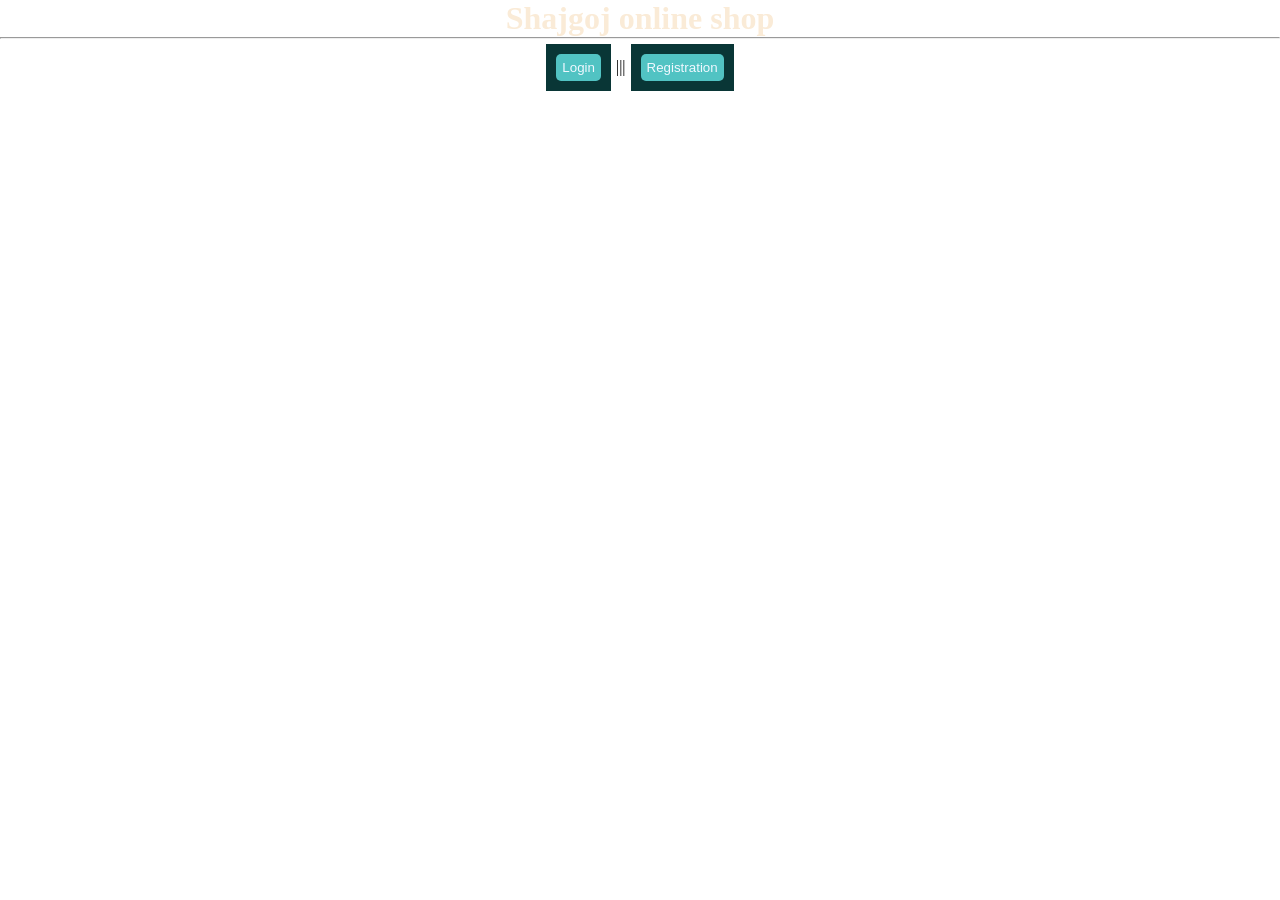
<file: finaltermlabtask2/index.html>
<!DOCTYPE html>
<html>
<head>
	<title>First Page</title>
	<link rel="stylesheet" type="text/css" href="css/style.css">
</head>
<body>
    <center>
      <div class = "div1">
        <h1>Shajgoj online shop</h1>
      </div>
      <hr>
		
    </center>
    <center>
    <ul>
        <button><a href="views/login.php">Login</a></button>|||<button><a href="views/reg.php">Registration</a></button>
    </ul>
  </center>

</body>
</html>
</file>
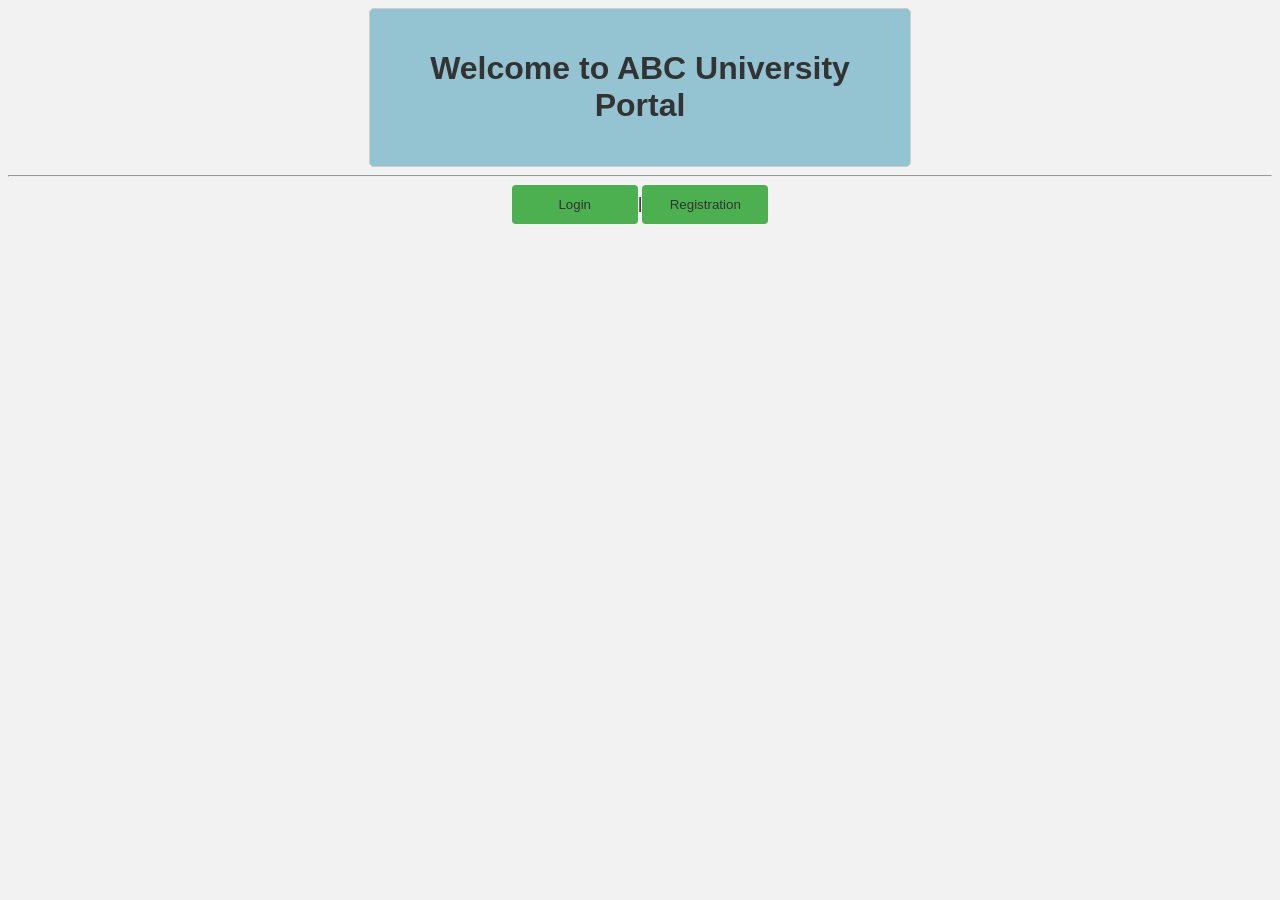
<file: SPortal/index.html>
<!DOCTYPE html>
<html>
<head>
	<title>First Page</title>
	<link rel="stylesheet" type="text/css" href="css/style.css">
</head>
<body>
    <center>
      <div class = "div1">
        <h1>Welcome to ABC University Portal</h1>
      </div>
      <hr>
		
    </center>
    <center>
    <ul>
        <button><a href="views/login.php">Login</a></button>|<button><a href="views/reg.php">Registration</a></button>
    </ul>
  </center>

</body>
</html>
</file>
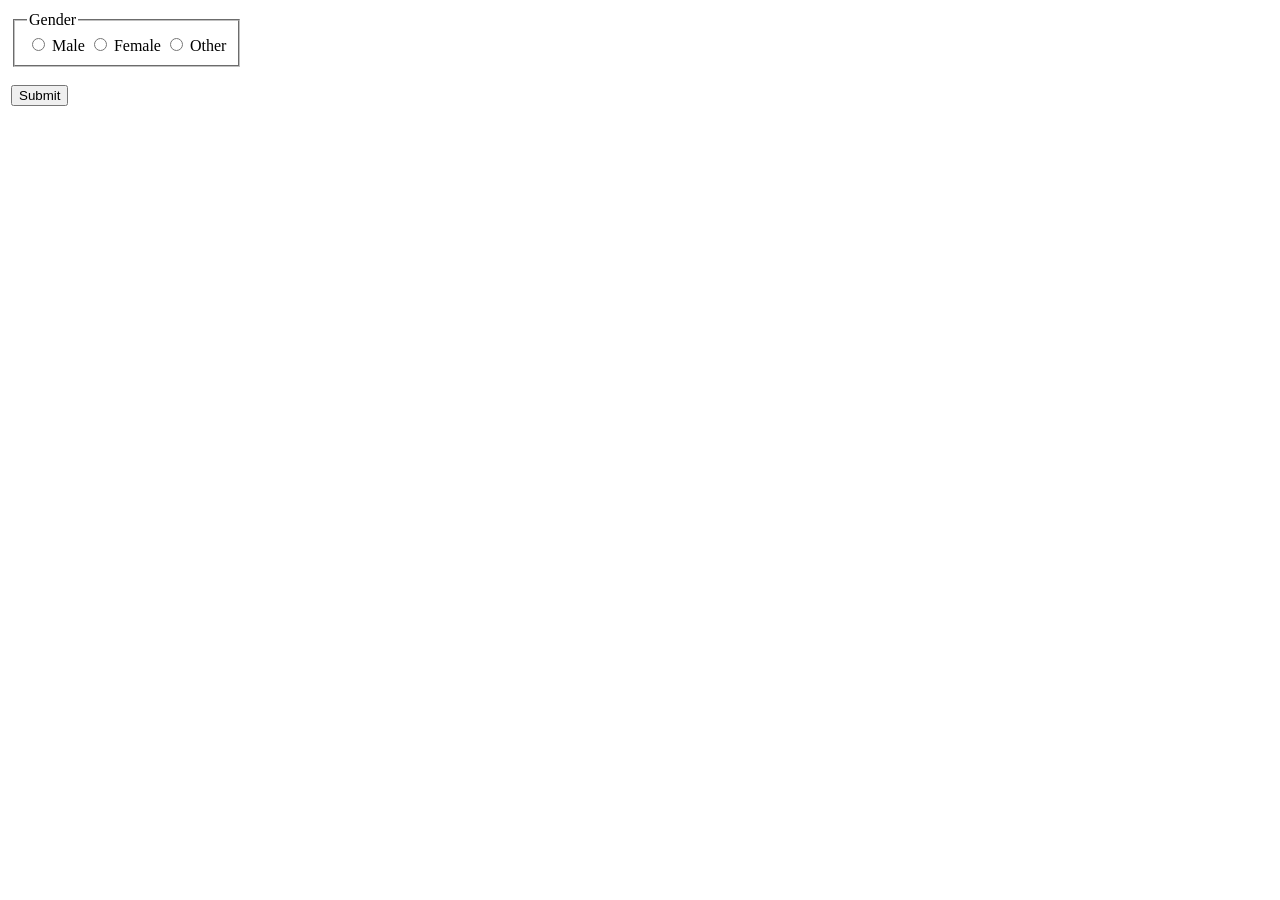
<file: finaltermlabtask1/p3.html>
<!DOCTYPE html>
<html>
  <head>
    <title>Validation Gender</title>
    <meta charset="UTF-8" />
    <meta name="viewport" content="width=device-width, initial-scale=1.0" />
  </head>
  <body>
    <table>
      <tr>
        <td>
          <form>
            <fieldset width="50%">
              <legend>Gender</legend>
              <input type="radio" id="Male" name="gender" value="Male" />
              <label>Male</label>

              <input type="radio" id="Female" name="gender" value="Female" />
              <label>Female</label>

              <input type="radio" id="Other" name="gender" value="Other" />
              <label>Other</label><br />
            </fieldset>
            <br />
            <button type="button" onclick="validate()">Submit</button>
            <br />
            <p id="Msg"></p>
          </form>
        </td>
      </tr>
    </table>
    <script>
      function validate() {
        let Male = document.getElementById("Male");
        let Female = document.getElementById("Female");
        let Other = document.getElementById("Other");
        let Msg = document.getElementById("Msg");
        let val = document.getElementsByName("gender");

        if (!Male.checked && !Female.checked && !Other.checked) {
          Msg.innerHTML = "Please select at least one option.";
          return;
        } else if (Male.checked) {
          Msg.innerHTML = `Selected items: ${Male.value}`;
        } else if (Female.checked) {
          Msg.innerHTML = `Selected items: ${Female.value}`;
        } else {
          Msg.innerHTML = `Selected items: ${Other.value}`;
        }
      }
    </script>
  </body>
</html>
</file>
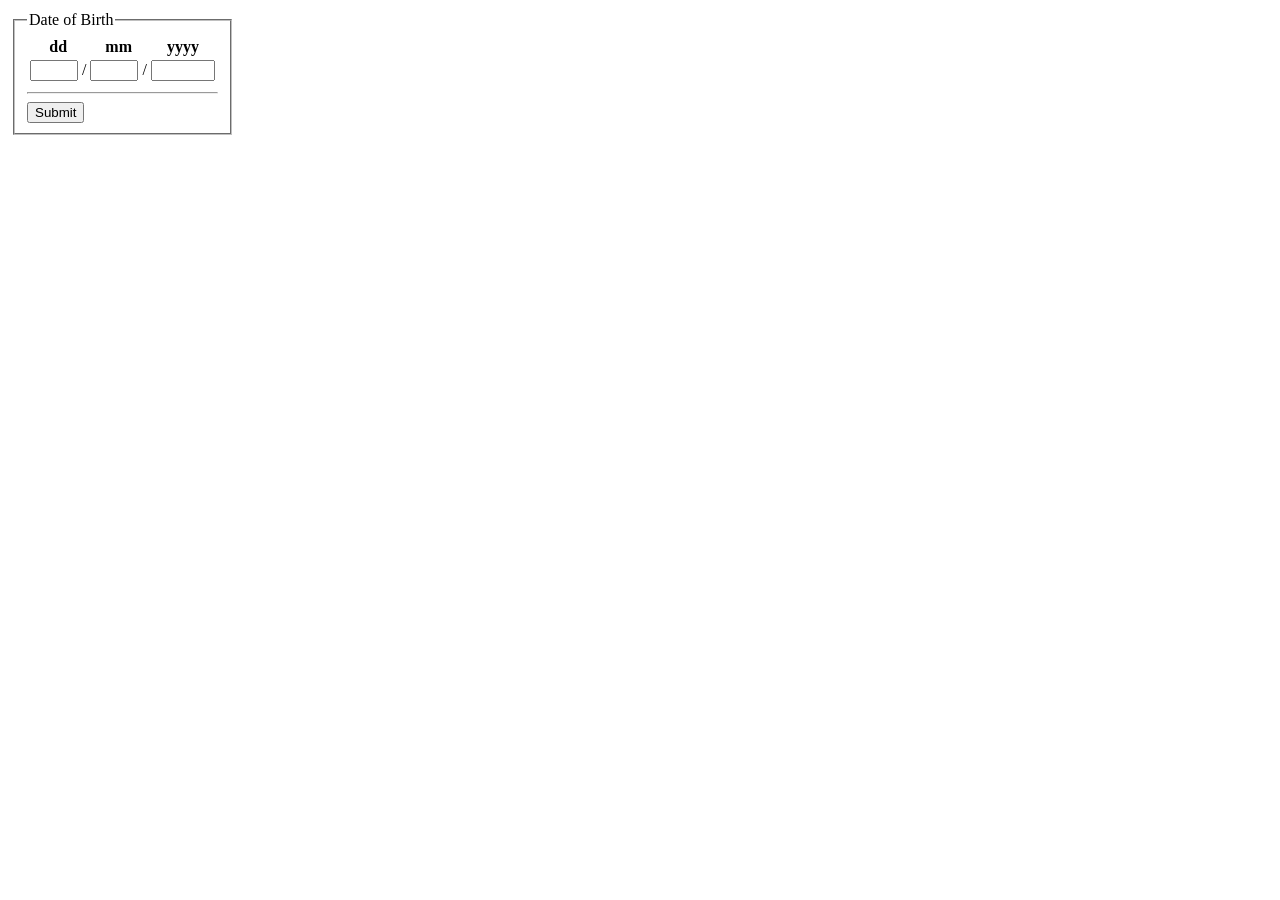
<file: finaltermlabtask1/p4.html>
<!DOCTYPE html>
<html>
  <head>
    <title>Validation DOB</title>
  </head>
  <body>
    <table>
      <tr>
        <td>
          <fieldset>
            <legend>Date of Birth</legend>
            <form>
              <table>
                <tr>
                  <th><label>dd</label></th>
                  <th><label>mm</label></th>
                  <th><label>yyyy</label></th>
                </tr>
                <tr>
                  <td><input type="number" id="day" min="1" max="31" /> /</td>
                  <td><input type="number" id="month" min="1" max="12" /> /</td>
                  <td><input type="number" id="year" min="1900" max="2016" /></td>
                </tr>
              </table>

              <hr />

              <input type="button" value="Submit" onclick="validateDate()" />
            </form>
          </fieldset>
        </td>
      </tr>
    </table>

    <p id="msg"></p>

    <script>
      function validateDate() {
        let day = document.getElementById("day").value.trim();
        let month = document.getElementById("month").value.trim();
        let year = document.getElementById("year").value.trim();
        let Msg = document.getElementById("msg");

        if (day === "" || month === "" || year === "") {
          Msg.innerHTML = "All fields are required";
          return false;
        }

        if (day < 1 || day > 31) {
          Msg.innerHTML = "Day must be between 1 and 31";
          return false;
        }

        if (month < 1 || month > 12) {
          Msg.innerHTML = "Month must be between 1 and 12";
          return false;
        }

        if (year < 1900 || year > 2016) {
          Msg.innerHTML = "Year must be between 1900 and 2016";
          return false;
        }

        Msg.innerHTML = `Choosen Date Of Birth is: ${day} / ${month} / ${year}`;
        return true;
      }
    </script>
  </body>
</html>
</file>
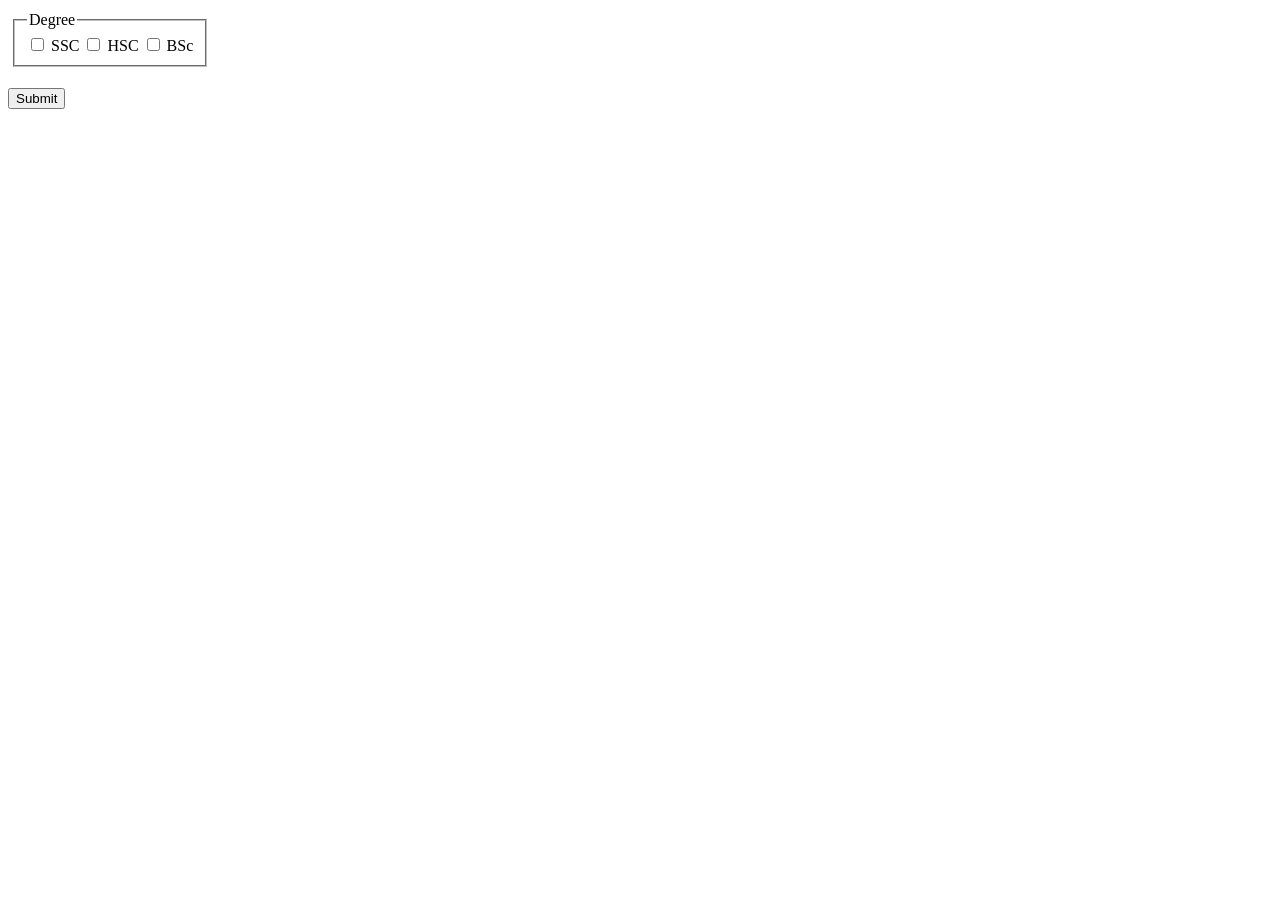
<file: finaltermlabtask1/p5.html>
<!DOCTYPE html>
<html>
  <head>
    <title>Validation Degree checkboxes</title>
    <meta charset="UTF-8" />
    <meta name="viewport" content="width=device-width, initial-scale=1.0" />
  </head>
  <body>
    <form>
      <table>
        <tr>
          <td>
            <fieldset>
              <legend>Degree</legend>

              <input type="checkbox" id="SSC" name="options" value="SSC" />
              <label>SSC</label>
              <input type="checkbox" id="HSC" name="options" value="HSC" />
              <label>HSC</label>
              <input type="checkbox" id="BSc" name="options" value="BSc" />
              <label>BSc</label><br />
            </fieldset>
          </td>
        </tr>
      </table>
      <br />
      <button type="button" onclick="validate()">Submit</button>
      <br />
      <p id="Msg"></p>
    </form>
    <script>
      function validate() {
        let SSC = document.getElementById("SSC");
        let HSC = document.getElementById("HSC");
        let BSc = document.getElementById("BSc");
        let Msg = document.getElementById("Msg");

        if (!SSC.checked && !HSC.checked && !BSc.checked) {
          Msg.innerHTML = "Please select at least one option.";
          return;
        }

        let selectedOptions = "";
        if (SSC.checked) {
          selectedOptions += `${SSC.value}, `;
        }
        if (HSC.checked) {
          selectedOptions += `${HSC.value}, `;
        }
        if (BSc.checked) {
          selectedOptions += `${BSc.value}, `;
        }

        selectedOptions = selectedOptions.slice(0, -2);

        Msg.innerHTML = `Selected items: ${selectedOptions}`;
      }
    </script>
  </body>
</html>
</file>
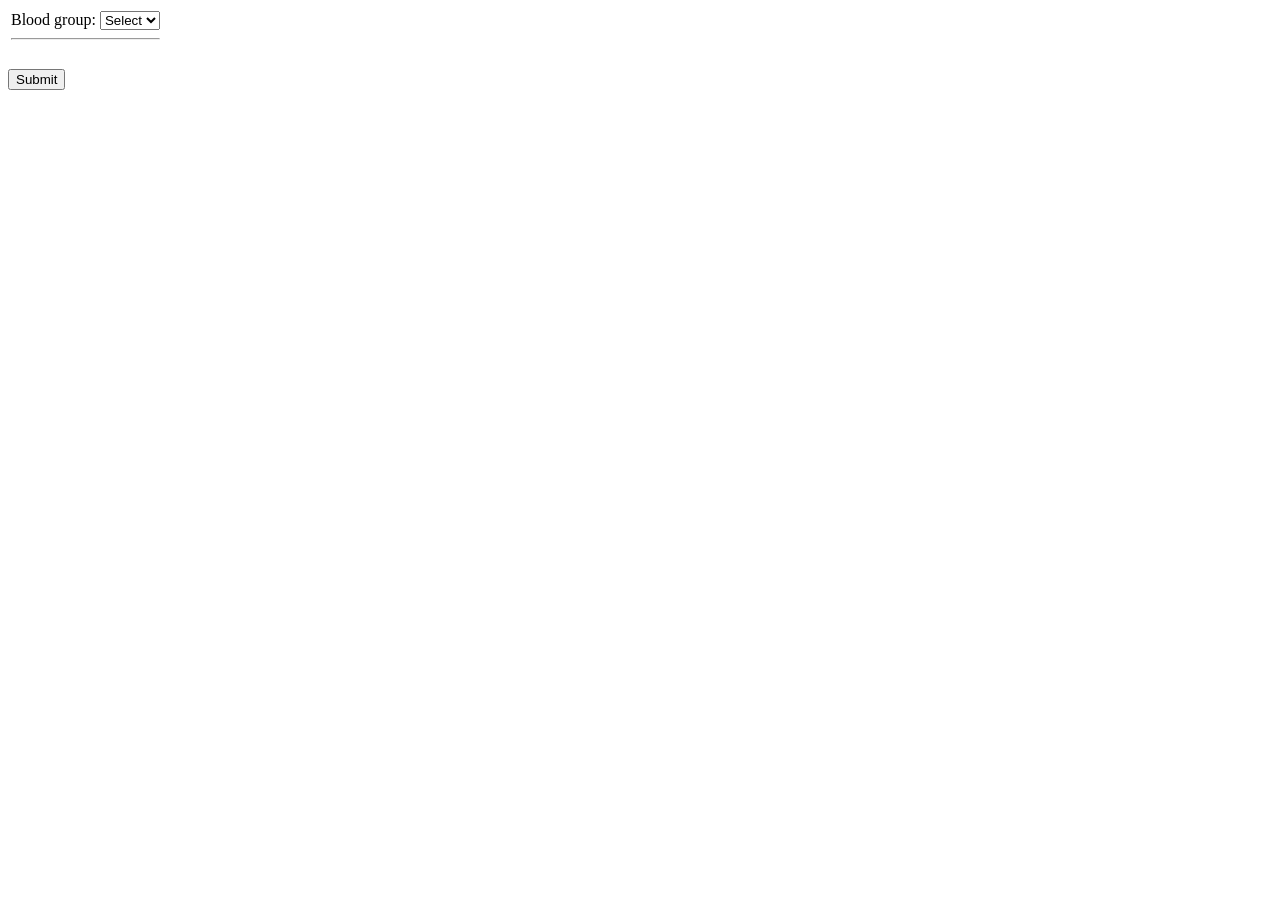
<file: finaltermlabtask1/p6.html>
<!DOCTYPE html>
<html>
  <head>
    <title>Validation Blood group options</title>
  </head>
  <body>
    <form>
      <table>
        <tr>
          <td>
            <label>Blood group:</label>
            <select id="options">
              <option value="">Select</option>
              <option value="A+">A+</option>
              <option value="A-">A-</option>
              <option value="B+">B+</option>
              <option value="B-">B-</option>
              <option value="AB+">AB+</option>
              <option value="AB-">AB-</option>
              <option value="O+">O+</option>
              <option value="O-">O-</option>
            </select>
            <hr />
          </td>
        </tr>
      </table>
      <br />
      <input type="button" value="Submit" onclick="validateOption()" />
    </form>

    <p id="msg"></p>

    <script>
      function validateOption() {
        let optionInput = document.getElementById("options");
        let Msg = document.getElementById("msg");

        let option = optionInput.value.trim();

        if (option === "") {
          Msg.innerHTML = "An option must be selected";
          return false;
        }

        Msg.innerHTML = "Blood group: " + option;
        return true;
      }
    </script>
  </body>
</html>
</file>
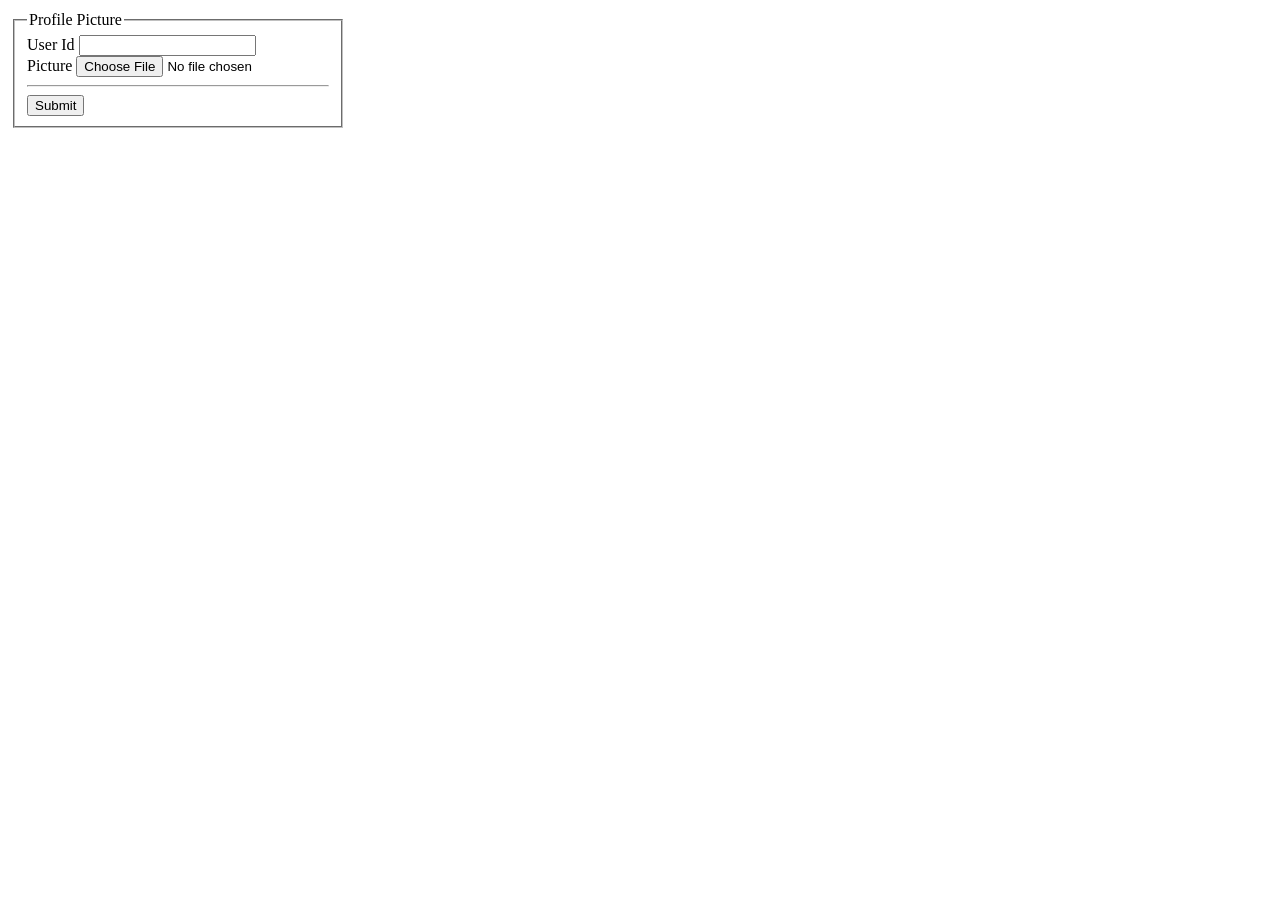
<file: finaltermlabtask1/p7.html>
<!DOCTYPE html>
<html>
  <head>
    <title>Validation Uploading file</title>
  </head>
  <body>
    <form>
      <table>
        <tr>
          <td>
            <fieldset>
              <legend>Profile Picture</legend>
              User Id <input type="text" id="userIdInput"> <br>
              Picture <input type="file" id="pictureInput"> <br>
              <hr>
              <button type="button" onClick="validateForm()">Submit</button>
            </fieldset>
          </td>
          <td></td>
        </tr>
      </table>
    </form>

    <p id="msg"></p>

    <script>
      function validateForm() {
        let userIdInput = document.getElementById("userIdInput");
        let pictureInput = document.getElementById("pictureInput");
        let msg = document.getElementById("msg");

        let userId = userIdInput.value.trim();
        let picture = pictureInput.value.trim();

        if (userId === "" || isNaN(userId) || Number(userId) < 0) {
          msg.innerHTML = "User Id must be a positive number";
          return false;
        }

        if (picture === "") {
          msg.innerHTML = "Picture cannot be empty";
          return false;
        }

        msg.innerHTML = "";
        return true;
      }
    </script>
  </body>
</html>
</file>
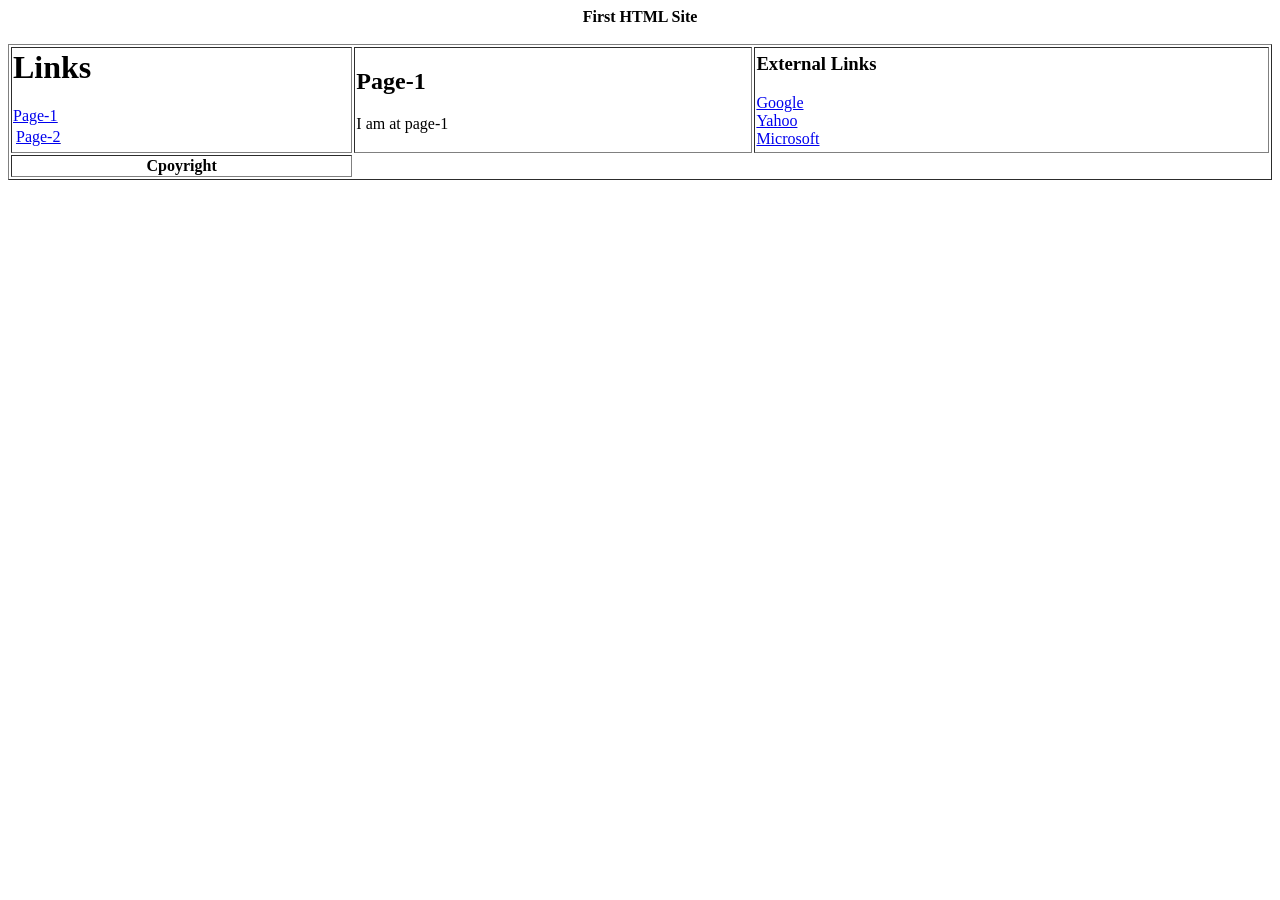
<file: Lab1/solve1/Page-1.html>
<html>
    <head>
        <title>
            Task-1
        </title>
    </head>    
        <body>
            <center>
                <b>First HTML Site</b>
            </center>
            <br>
            <center>
                <table border = "1" width = "100%" Hight = 1000px>
                    <tr>
                        <td>
                            <h1>Links</h1>
                            <table>
                                <tr>
                                    <td>
                                        <u><a href = "Page-2.html">Page-2</a></u>
                                    </td>
                                </tr>
                                <tr>
                                    <u>
                                        <a href = "Page-1.html">Page-1</a>
                                    </u>   
                                </tr>
                            </table>
                        </td>    
                            <td>
                                <h2>Page-1</h2>
                                <p>I am at page-1</p>
                            </td>
                            <td>
                                <h3>External Links</h3>
                                <a href = "www.google.com">Google</a>
                                <br>
                                <a href = "www.yahoo.com">Yahoo</a>
                                <br>
                                <a href = "www.microsoft.com">Microsoft</a>
                                <br>  
                            </td>
                    </tr>
                    <tr><center><th colaspan = "3"> Cpoyright </th></center>
                        
                    </tr>
                </table>
            </center>
        </body>
</html>
</file>
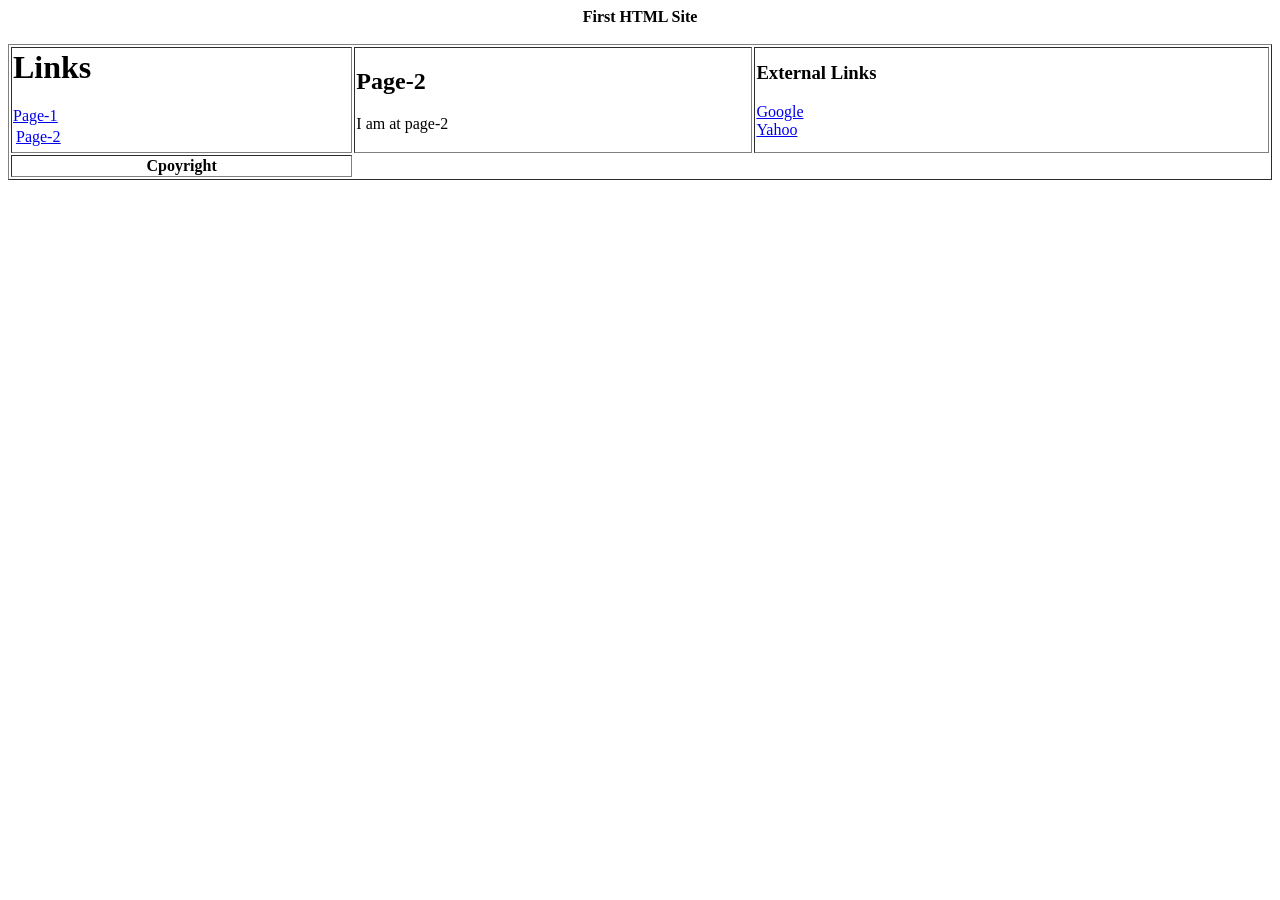
<file: Lab1/solve1/Page-2.html>
<html>
    <head>
        <title>
            Task-2
        </title>
    </head>    
        <body>
            <center>
                <b>First HTML Site</b>
            </center>
            <br>
            <center>
                <table border = "1" width = "100%" Hight = 1000px>
                    <tr>
                        <td>
                            <h1>Links</h1>
                            <table>
                                <tr>
                                    <td>
                                        <u><a href = "Page-2.html">Page-2</a></u>
                                    </td>
                                </tr>
                                <tr>
                                    <u>
                                        <a href = "Page-1.html">Page-1</a>
                                    </u>   
                                </tr>
                            </table>
                        </td>    
                            <td>
                                <h2>Page-2</h2>
                                <p>I am at page-2</p>
                            </td>
                            <td>
                                <h3>External Links</h3>
                                <a href = "www.google.com">Google</a>
                                <br>
                                <a href = "www.yahoo.com">Yahoo</a>
                                <br> 
                            </td>
                    </tr>
                    <tr><center><th colaspan = "3"> Cpoyright </th></center>
                        
                    </tr>
                </table>
            </center>
        </body>
</html>
</file>
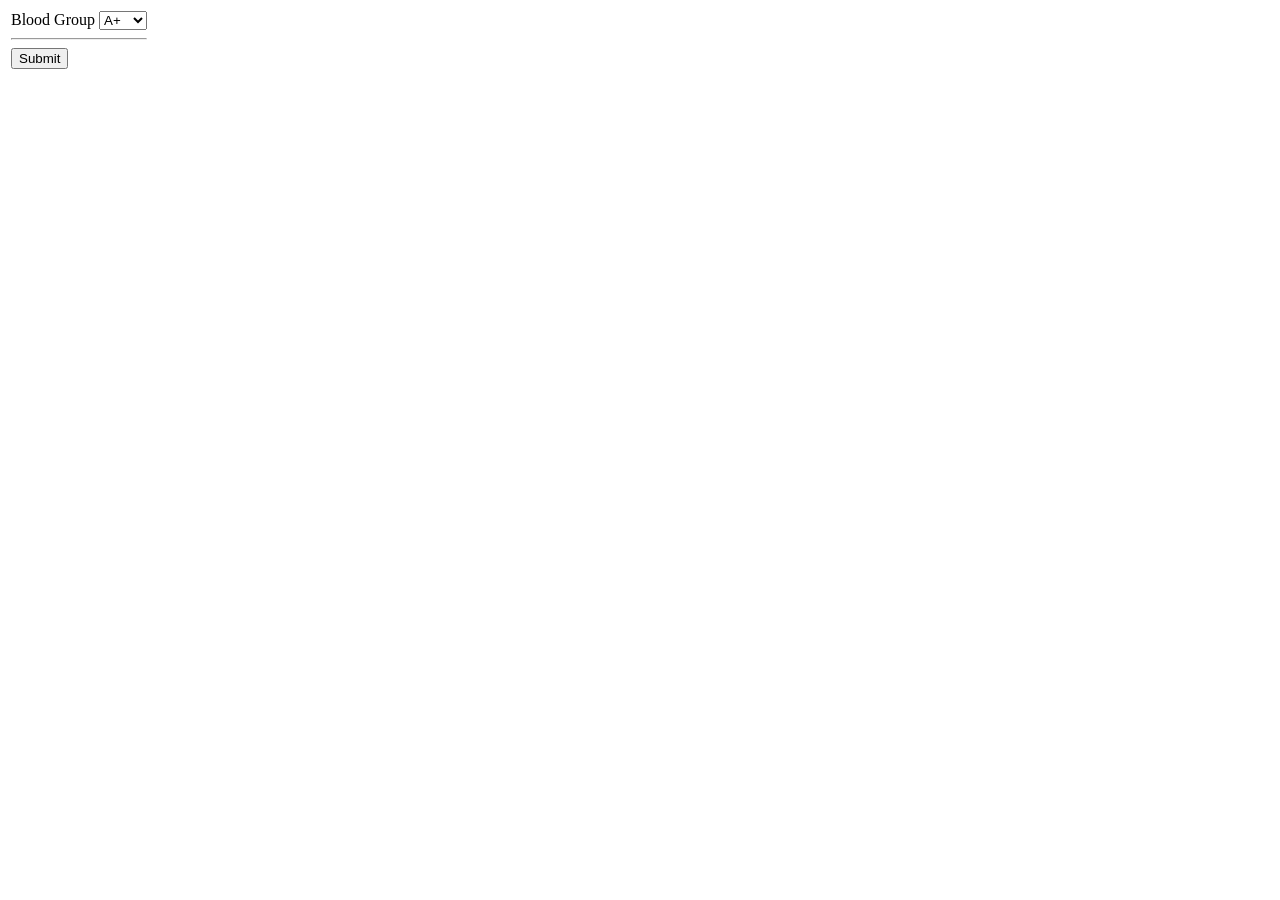
<file: Lab1/solve2/bloodgroup.html>
<html>
  <head>
    <title>bloodgroup</title>
  </head>
  <body>
    <table>
        <tr>
            <td><form action="prb6.html" method="get">
                Blood Group
                <select>
                    <option value="A+">A+</option>
                <option value="A-">A-</option>
                <option value="B+">B+</option>
                <option value="B-">B-</option>
                <option value="AB+">AB+</option>
                <option value="AB-">AB-</option>
                <option value="O+">O+</option>
                <option value="O-">O-</option>
              </select> <hr>
              <button type="submit">Submit</button>
            </form></td>
            <td></td>
        </tr>
    </table>
  </body>
</html>
</file>
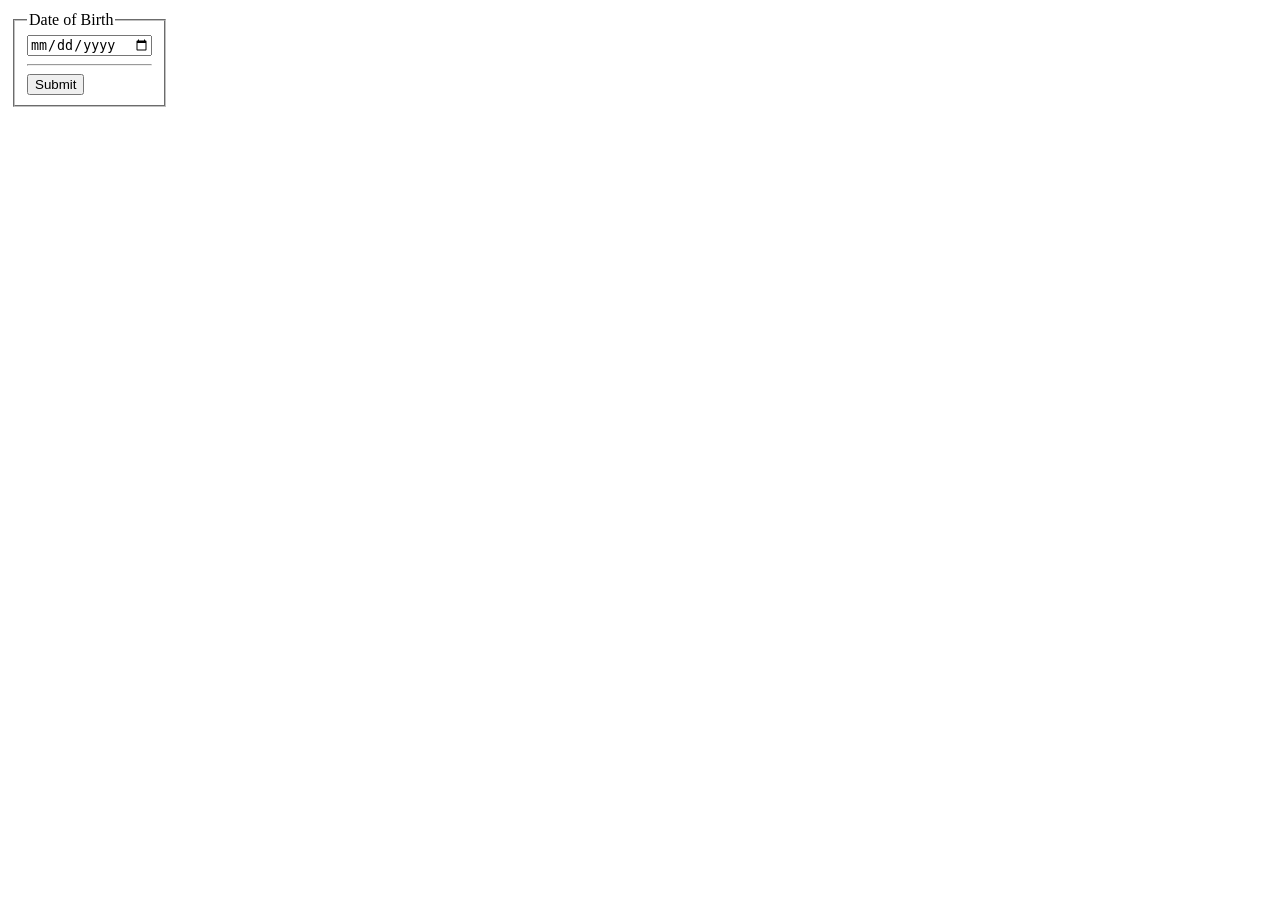
<file: Lab1/solve2/dateofbirth.html>
<html>
  <head>
    <title>dateofbirth</title>
  </head>
  <body>
        <table>
        <tr>
            <td><form action="prb3.html" method="get">
                <fieldset>
                  <legend>Date of Birth</legend>
                  <input type="date" /> <br />
                  <hr>
                  <button type="submit">Submit</button>
            </fieldset>
              </form></td>
            <td></td>
        </tr>
    </table>
  </body>
</html>
</file>
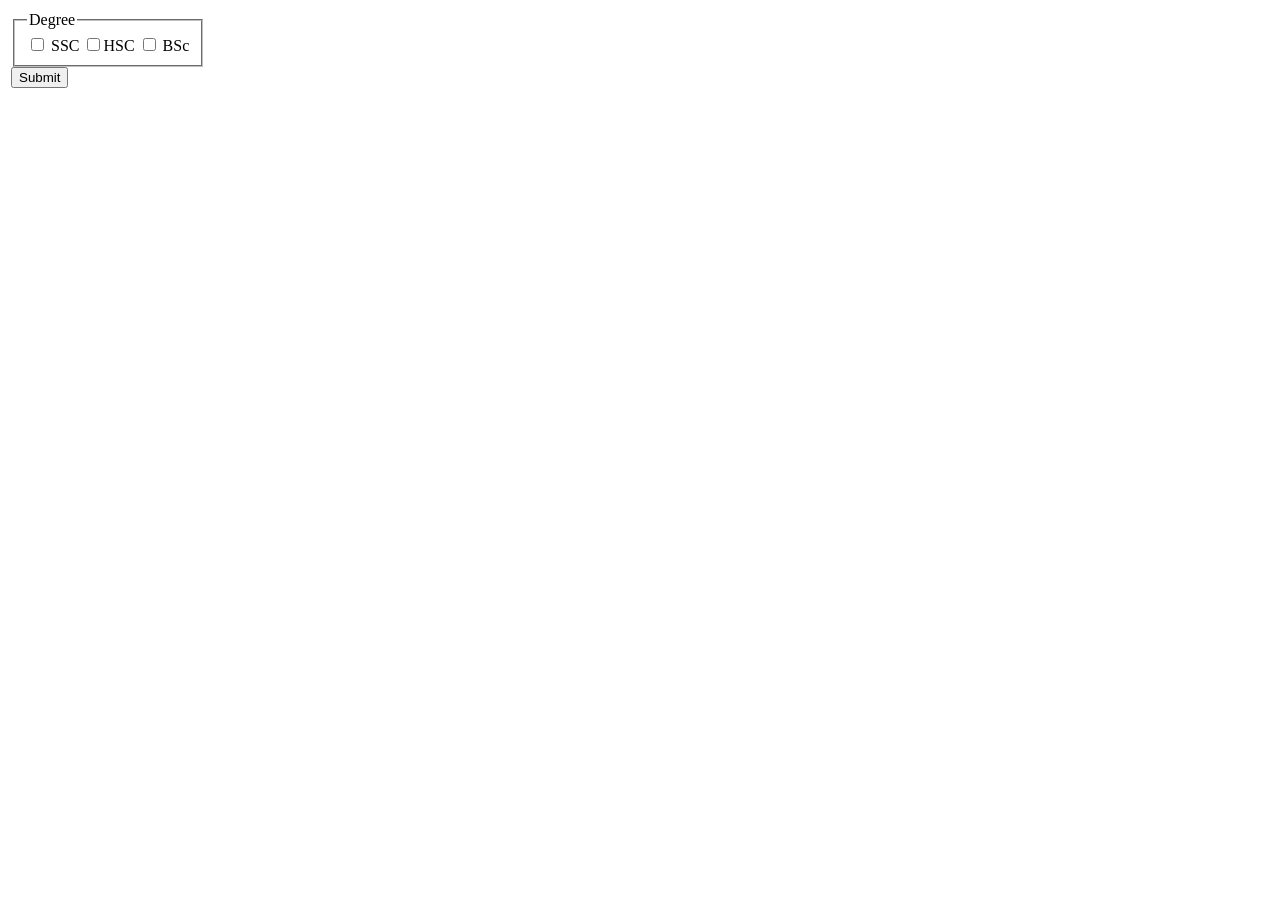
<file: Lab1/solve2/degree.html>
<html>
  <head>
    <title>Degree</title>
  </head>
  <body>
    <form action="prb5.html" method="get">
      <table>
        <tr>
            <td><form action="prb3.html" method="get">
                <fieldset>
                  <legend>Degree</legend>
                  <input type="checkbox" /> SSC 
      <input type="checkbox" />HSC 
      <input type="checkbox" /> BSc <br />
            </fieldset>
            <button type="submit">Submit</button>
              </form></td>
            <td></td>
        </tr>
    </table>
    </form>
  </body>
</html>
</file>
<file: finaltermlabtask2/css/style.css>
* {
    margin: 0;
    padding: 0;
    outline: 0;
}
img {
    vertical-align: middle;
}
ul, ol {
    list-style: none;
}
a {
    text-decoration: none;
    display: inline-block;
}

.bg {
    background: url(BG.jpg) no-repeat center/ cover;
    height: 100vh;
}

.bg .o {
    height: 100%;
    background-color: rgba(14, 13, 13, 0.8);
    z-index: -1;
}

a {
    padding: 6px;
    margin: 5px;
    background-color: rgb(81, 195, 195);
    color: aliceblue;
    border-radius: 5px;
    -webkit-border-radius: 5px;
    -moz-border-radius: 5px;
    -ms-border-radius: 5px;
    -o-border-radius: 5px;
}

label, button, input {
    background-color: rgb(9, 54, 54);
    color: white;
    margin: 5px;
    border: 0;
    padding: 5px;
}

h1,h2,h3,h4,h5,h6,p {
    color: antiquewhite;
}

echo {
    color: rgb(143, 160, 175);
}

/* button {
    background-color: rgb(5, 49, 49);
} */
</file>
<file: SPortal/css/style.css>
body {
    background-color: #f2f2f2;
    font-family: Arial, sans-serif;
  }
  
  h1 {
    color: #333333;
  }
  
  ul {
    list-style-type: none;
    margin: 0;
    padding: 0;
  }
  
  a {
    color: #333333;
    text-decoration: none;
  }
  
  a:hover {
    color: #0077cc;
  }
  .div1 {
    background-color: #94c3d1;
    padding: 20px;
    width: 500px;
    margin: 0 auto;
    border: 1px solid #ccc;
    border-radius: 5px;
  }
  
  button {
    background-color: #4CAF50;
    color: rgb(163, 214, 176);
    padding: 12px 20px;
    border: none;
    border-radius: 4px;
    cursor: pointer;
    width: 10%;
  }
    /* Set styles for the page body */
</file>
